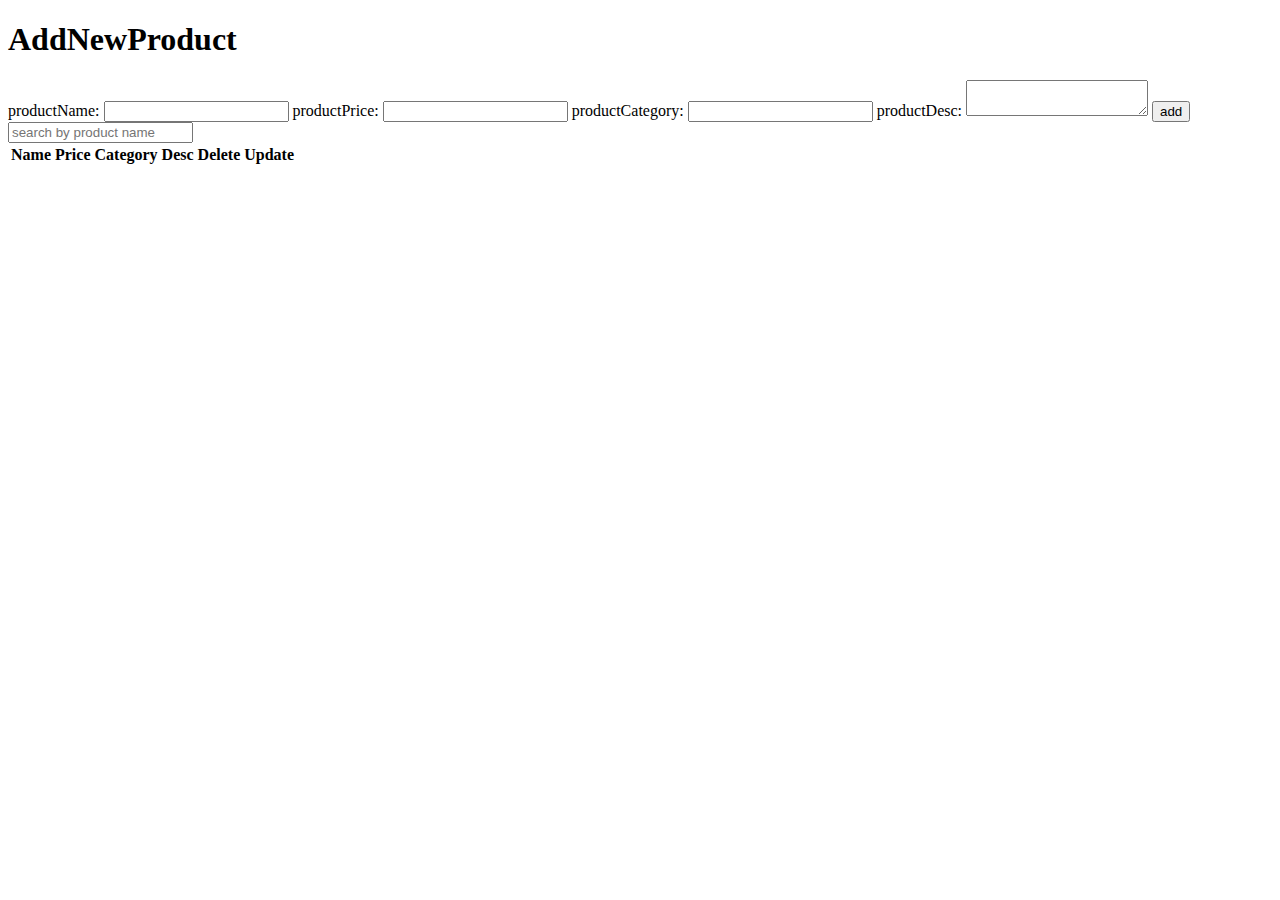
<file: To Do List/Test1.html>
<!DOCTYPE html>
<html lang="en">

<head>
    <meta charset="UTF-8">
    <meta http-equiv="X-UA-Compatible" content="IE=edge">
    <meta name="viewport" content="width=device-width, initial-scale=1.0">
    <link href="https://cdn.jsdelivr.net/npm/bootstrap@5.0.0-beta2/dist/css/bootstrap.min.css" rel="stylesheet"
        integrity="sha384-BmbxuPwQa2lc/FVzBcNJ7UAyJxM6wuqIj61tLrc4wSX0szH/Ev+nYRRuWlolflfl" crossorigin="anonymous">
    <link rel="stylesheet" href="test1.css">
    <title>Document</title>
</head>

<body>
    <h1 id="header" class="fs-3 py-3 container bg-light"></h1>

    <div class="container py-5 ">
        <label class="my-2  text-capitalize fs-4 " >productName:</label>
        <input class="form-control  " type="text"id="productName" >

        <label class="my-2  text-capitalize fs-4 ">productPrice:</label>
        <input class="form-control  " type="text"id="productPrice" >

        <label class="my-2  text-capitalize fs-4 " >productCategory:</label>
        <input class="form-control  " type="text" id="productCategory" >

        <label class="my-2  text-capitalize fs-4 " >productDesc:</label>
        <textarea class="form-control" aria-label="With textarea" id="productDesc"></textarea>

        <button type="button" class="btn btn-warning my-3" id="addProduct">add</button>
    </div>
    <!-- ----------------------------------------------- -->
    <div class="w-50 py-3 container m-auto">
        <input type="text" class="form-control" placeholder="search by product name" id="inputSearch">
        <div class=" w-100 mt-3 "  id="addTextSearch"> </div>
    </div>
    <!-- ------------------------------------------------------ -->
     <div class="container mt-5">
        <table class="table table-dark">
            <thead>
              <tr>
                <th scope="col">Name</th>
                <th scope="col">Price</th>
                <th scope="col">Category</th>
                <th scope="col">Desc</th>
                <th scope="col">Delete</th>
                <th scope="col">Update</th>
              </tr>
            </thead>
            <tbody id="addChild">
                
              
            </tbody>
          </table>
     </div>









    <script src="https://cdn.jsdelivr.net/npm/@popperjs/core@2.6.0/dist/umd/popper.min.js"
        integrity="sha384-KsvD1yqQ1/1+IA7gi3P0tyJcT3vR+NdBTt13hSJ2lnve8agRGXTTyNaBYmCR/Nwi"
        crossorigin="anonymous"></script>
    <script src="https://cdn.jsdelivr.net/npm/bootstrap@5.0.0-beta2/dist/js/bootstrap.min.js"
        integrity="sha384-nsg8ua9HAw1y0W1btsyWgBklPnCUAFLuTMS2G72MMONqmOymq585AcH49TLBQObG"
        crossorigin="anonymous"></script>
    <script src="https://cdn.jsdelivr.net/npm/bootstrap@5.0.0-beta2/dist/js/bootstrap.bundle.min.js"
        integrity="sha384-b5kHyXgcpbZJO/tY9Ul7kGkf1S0CWuKcCD38l8YkeH8z8QjE0GmW1gYU5S9FOnJ0"
        crossorigin="anonymous"></script>
    <script src="test.js"></script>
</body>

</html>
</file>
<file: To Do List/test1.css>
#test{
    background-color: rgb(0, 0, 0);
    width: 100px;
    height: 100px;
}
</file>
